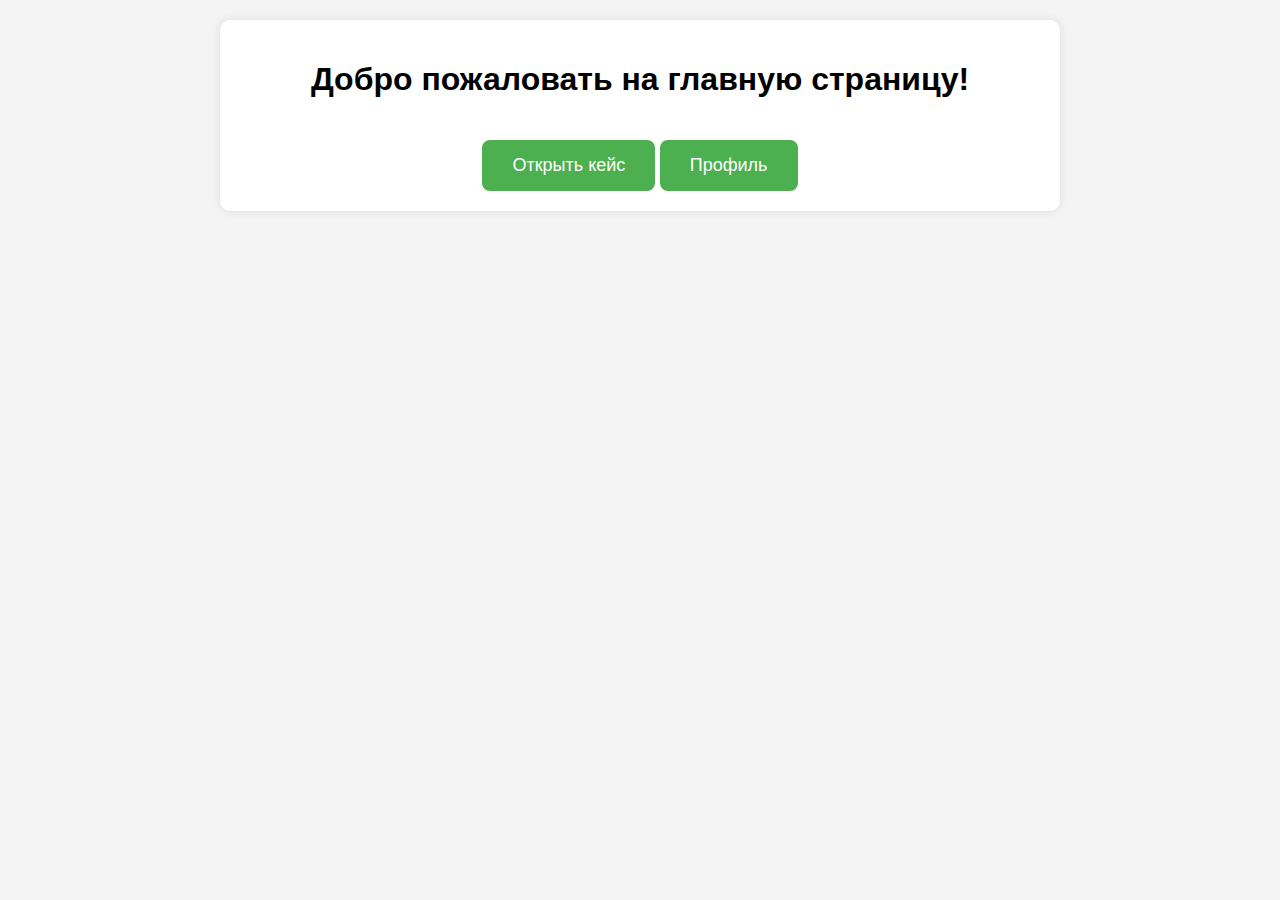
<file: index.html>
<!DOCTYPE html>
<html lang="en">

<head>
    <meta charset="UTF-8">
    <meta name="viewport" content="width=device-width, initial-scale=1.0">
    <title>Главная страница</title>
    <link rel="stylesheet" type="text/css" href="styles1.css">
</head>

<body>
    <div class="container">
        <h1>Добро пожаловать на главную страницу!</h1>
        <button id="open-case-btn"><a href="secondpage.html">Открыть кейс</a></button>
        <button id="profile-btn"><a href="profile.html">Профиль</a></button>
    </div>

    <script src="main1.js"></script>
</body>

</html>
</file>
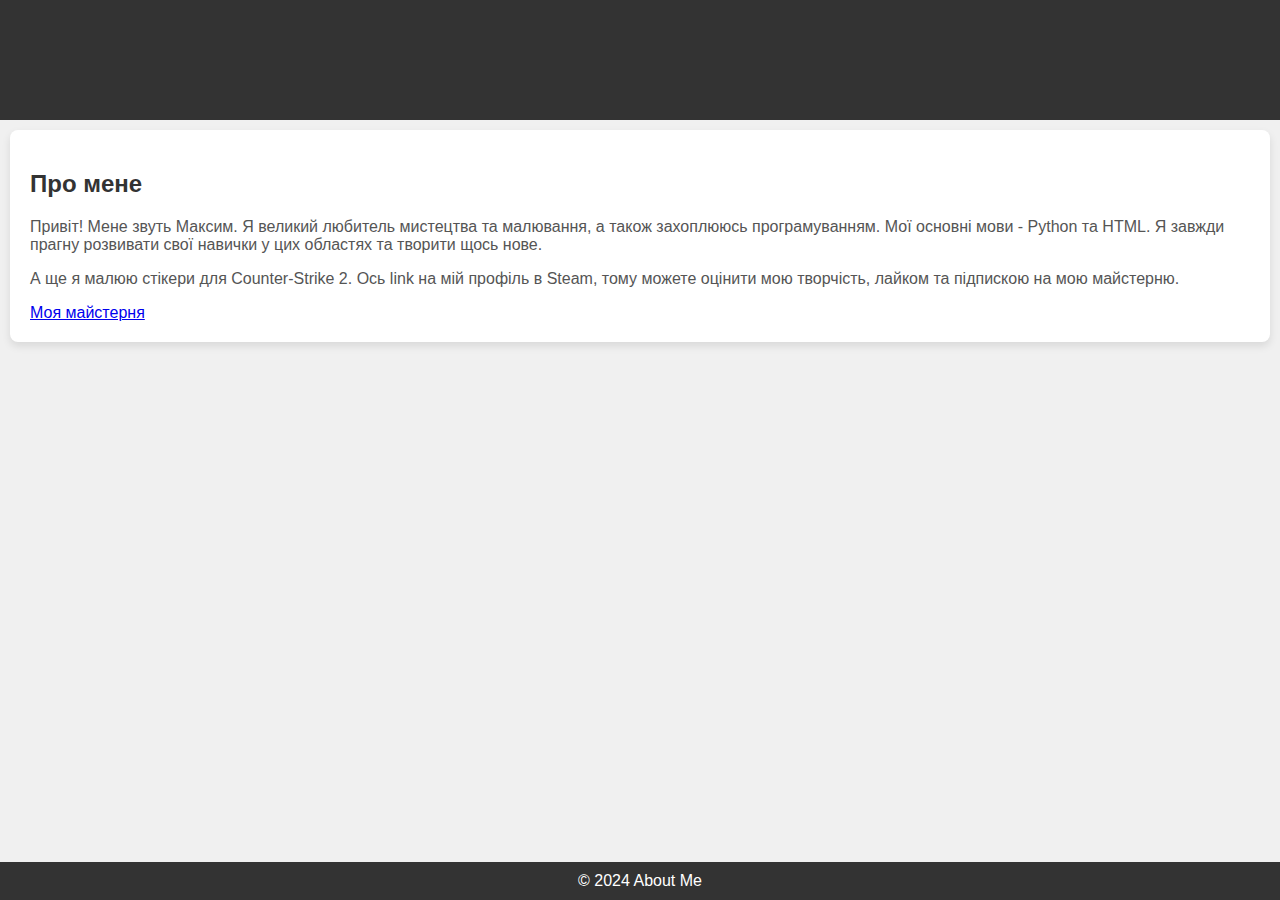
<file: about.html>
<!DOCTYPE html>
<html lang="en">
<head>
    <meta charset="UTF-8">
    <meta name="viewport" content="width=device-width, initial-scale=1.0">
    <title>About Me</title>
    <style>
        body {
            font-family: Arial, sans-serif;
            background-color: #f0f0f0;
            margin: 0;
            padding: 0;
            box-sizing: border-box;
        }

        header {
            background-color: #333;
            color: #fff;
            text-align: center;
            padding: 20px 0;
        }

        section {
            background-color: #fff;
            padding: 20px;
            margin: 10px;
            border-radius: 8px;
            box-shadow: 0 4px 8px rgba(0, 0, 0, 0.1);
        }

        h1, h2 {
            color: #333;
        }

        p {
            color: #555;
        }

        footer {
            background-color: #333;
            color: #fff;
            text-align: center;
            padding: 10px 0;
            position: fixed;
            bottom: 0;
            width: 100%;
        }
    </style>
</head>
<body>
    <header>
        <h1>About Me</h1>
    </header>
    
    <section>
        <h2>Про мене</h2>
        <p>
            Привіт! Мене звуть Максим. Я великий любитель мистецтва та малювання,
            а також захоплююсь програмуванням. Мої основні мови - Python та HTML.
            Я завжди прагну розвивати свої навички у цих областях та творити щось нове.
        </p>
		<p>
		А ще я малюю стікери для Counter-Strike 2.
		Ось link на мій профіль в Steam, тому можете оцінити мою творчість, лайком та підпискою на мою майстерню.
		</p>
		<a href="https://steamcommunity.com/id/L1tvine/myworkshopfiles/">Моя майстерня</a>
    </section>

    <footer>
        &copy; 2024 About Me
    </footer>
</body>
</html>
</file>
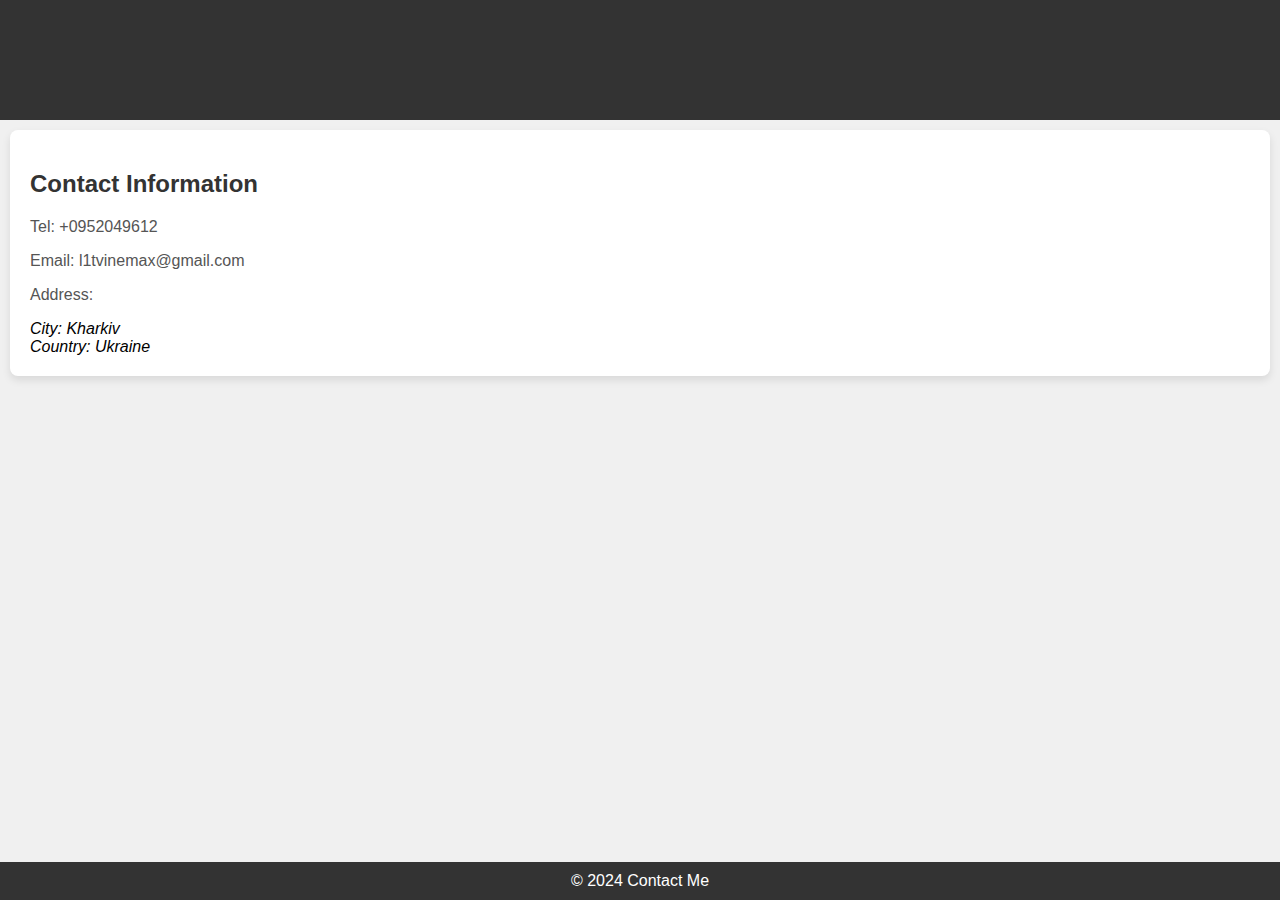
<file: contact.html>
<!DOCTYPE html>
<html lang="en">
<head>
    <meta charset="UTF-8">
    <meta name="viewport" content="width=device-width, initial-scale=1.0">
    <title>Contact Me</title>
    <style>
        body {
            font-family: Arial, sans-serif;
            background-color: #f0f0f0;
            margin: 0;
            padding: 0;
            box-sizing: border-box;
        }

        header {
            background-color: #333;
            color: #fff;
            text-align: center;
            padding: 20px 0;
        }

        section {
            background-color: #fff;
            padding: 20px;
            margin: 10px;
            border-radius: 8px;
            box-shadow: 0 4px 8px rgba(0, 0, 0, 0.1);
        }

        h1, h2 {
            color: #333;
        }

        p {
            color: #555;
        }

        footer {
            background-color: #333;
            color: #fff;
            text-align: center;
            padding: 10px 0;
            position: fixed;
            bottom: 0;
            width: 100%;
        }
    </style>
</head>
<body>
    <header>
        <h1>Contact Me</h1>
    </header>
    
    <section>
        <h2>Contact Information</h2>
        <p>Tel: +0952049612</p>
        <p>Email: l1tvinemax@gmail.com</p>
        <p>Address:</p>
        <address>
            City: Kharkiv<br />
            Country: Ukraine<br />
        </address>
    </section>

    <footer>
        &copy; 2024 Contact Me
    </footer>
</body>
</html>
</file>
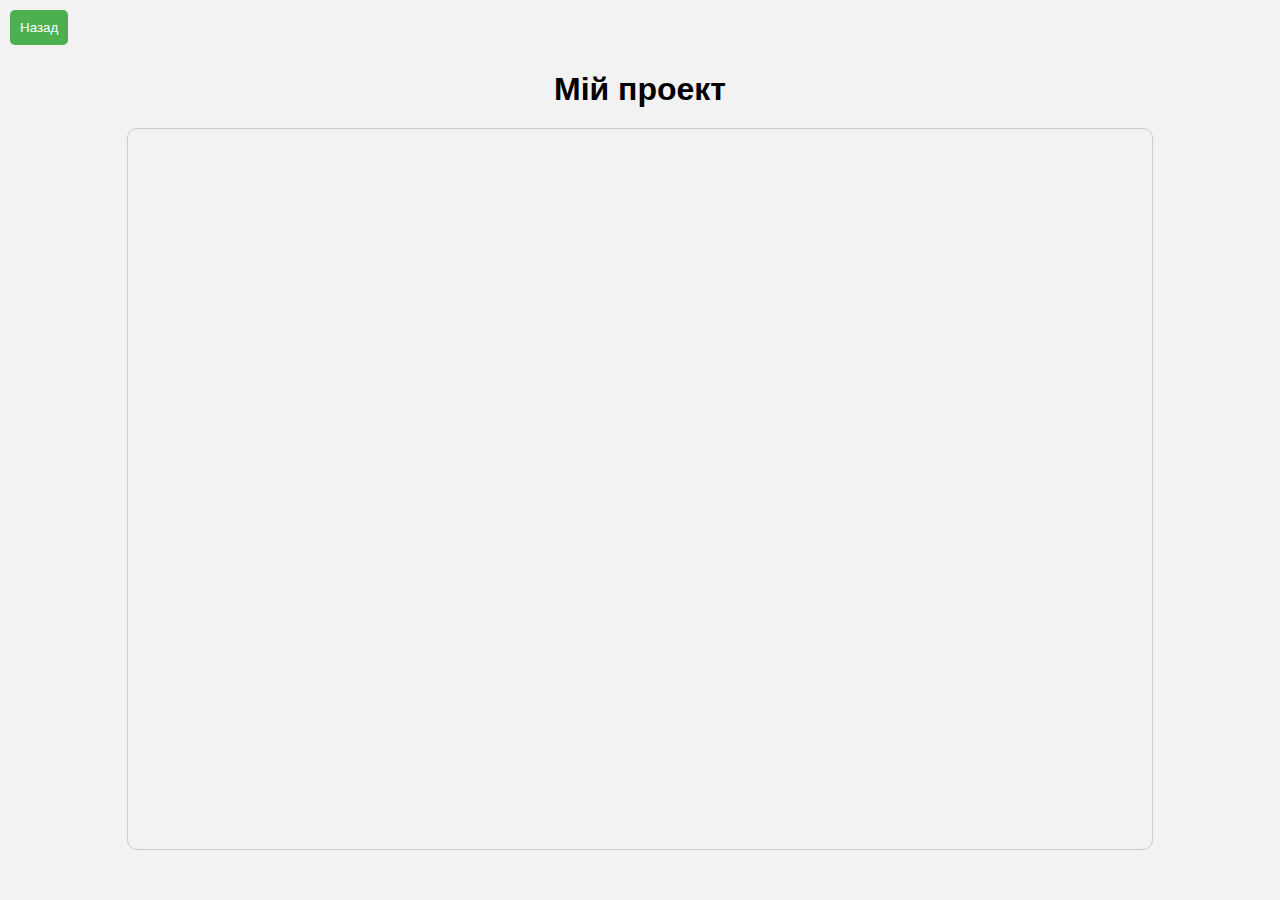
<file: projects.html>
<!DOCTYPE html>
<html lang="en">
<head>
    <meta charset="UTF-8">
    <meta name="viewport" content="width=device-width, initial-scale=1.0">
    <title>HTML Portfolio</title>
    <style>
        body {
            font-family: Arial, sans-serif;
            margin: 0;
            padding: 0;
            display: flex;
            flex-direction: column;
            justify-content: center;
            align-items: center;
            height: 100vh;
            background-color: #f2f2f2;
        }

        h1 {
            margin-bottom: 20px;
        }

        #iframeContainer {
            width: 80vw;
            height: 80vh;
            border: 1px solid #ccc;
            border-radius: 10px;
            overflow: hidden;
        }

        iframe {
            width: 100%;
            height: 100%;
            border: none;
        }

        #backButton {
            position: absolute;
            top: 10px;
            left: 10px;
            padding: 10px;
            background-color: #4CAF50;
            color: white;
            border: none;
            border-radius: 5px;
            cursor: pointer;
        }
    </style>
</head>
<body>
    <h1>Мій проект</h1>
    <button id="backButton" onclick="goBack()">Назад</button>
    <div id="iframeContainer">
        <iframe src="C:\Users\Fiwel\OneDrive\Рабочий стол\Рабочий стол\HTML - Моє портфоліо\My project\index.html" width="600" height="400"></iframe>
    </div>

    <script>
        function goBack() {
            window.history.back();
        }
    </script>
</body>
</html>
</file>
<file: styles1.css>
body {
    font-family: Arial, sans-serif;
    margin: 0;
    padding: 0;
    background-color: #f4f4f4;
}

.container {
    max-width: 800px;
    margin: 20px auto;
    background-color: #fff;
    padding: 20px;
    border-radius: 10px;
    box-shadow: 0 0 10px rgba(0, 0, 0, 0.1);
    text-align: center;
}

h1 {
    text-align: center;
}

button {
    margin-top: 20px;
    padding: 15px 30px;
    background-color: #4CAF50;
    color: #fff;
    border: none;
    cursor: pointer;
    border-radius: 8px;
    font-size: 18px;
}

button:hover {
    background-color: #45a049;
}

a {
    color: #fff;
    text-decoration: none;
}
</file>
